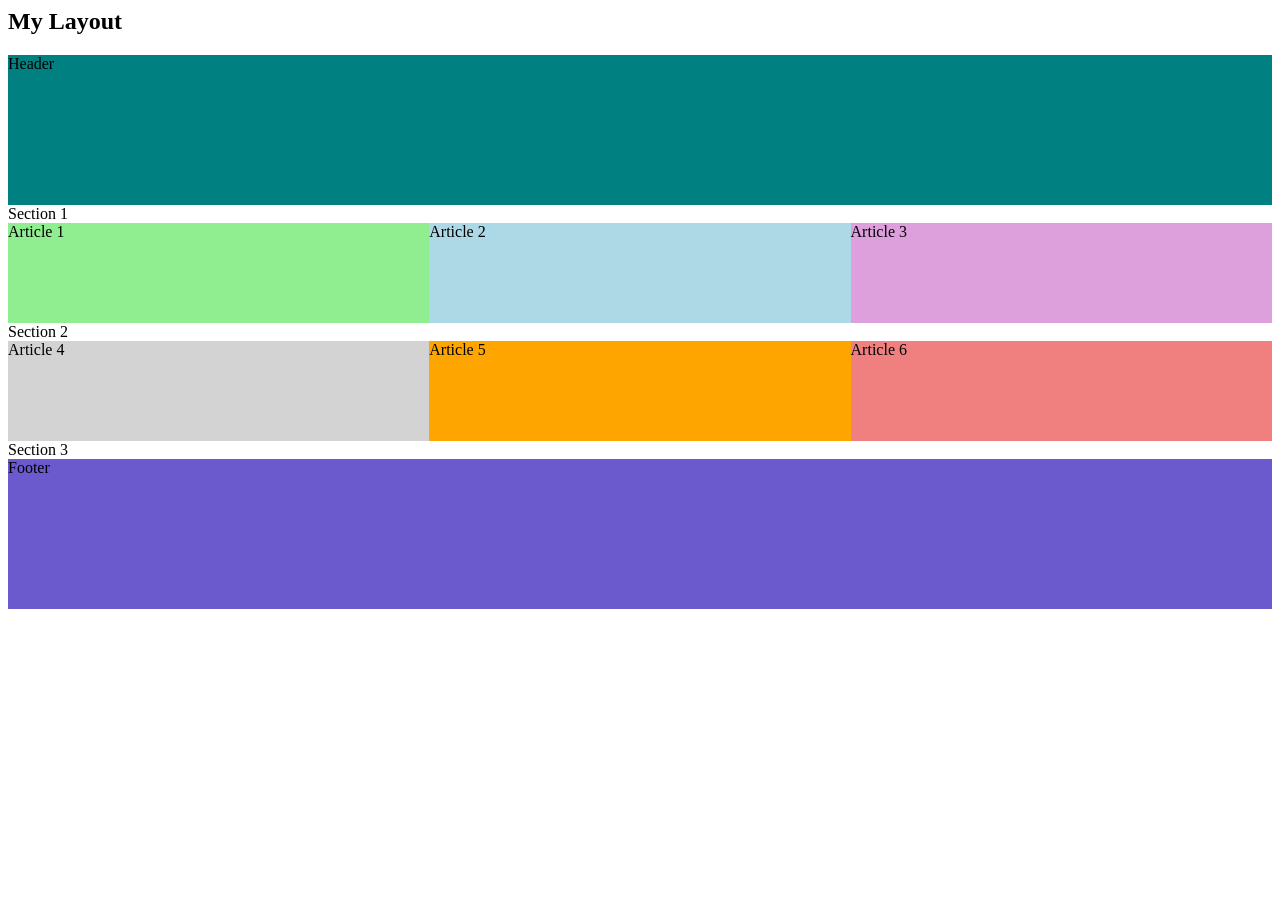
<file: frontend/Style.html>
<html>
<head>
    <title>CSS Layout</title>

    <style>
        .header {
            background-color: teal;
            height: 150px;
        }

        .article {
            width: 33.33%;
            height: 100px;
            float: left;
        }

        .a1 { background-color: lightgreen; }
        .a2 { background-color: lightblue; }
        .a3 { background-color: plum; }
        .a4 { background-color: lightgray; }
        .a5 { background-color: orange; }
        .a6 { background-color: lightcoral; }

        .row {
            overflow: hidden;
        }

        .footer {
            background-color: slateblue;
            height: 150px;
            clear: both;
        }
    </style>
</head>

<body>

    <h2>My Layout</h2>

    <div class="header">Header</div>

    <section>Section 1</section>

    <div class="row">
        <article class="article a1">Article 1</article>
        <article class="article a2">Article 2</article>
        <article class="article a3">Article 3</article>
    </div>

    <section>Section 2</section>

    <div class="row">
        <article class="article a4">Article 4</article>
        <article class="article a5">Article 5</article>
        <article class="article a6">Article 6</article>
    </div>

    <section>Section 3</section>

    <div class="footer">Footer</div>

</body>
</html>
</file>
